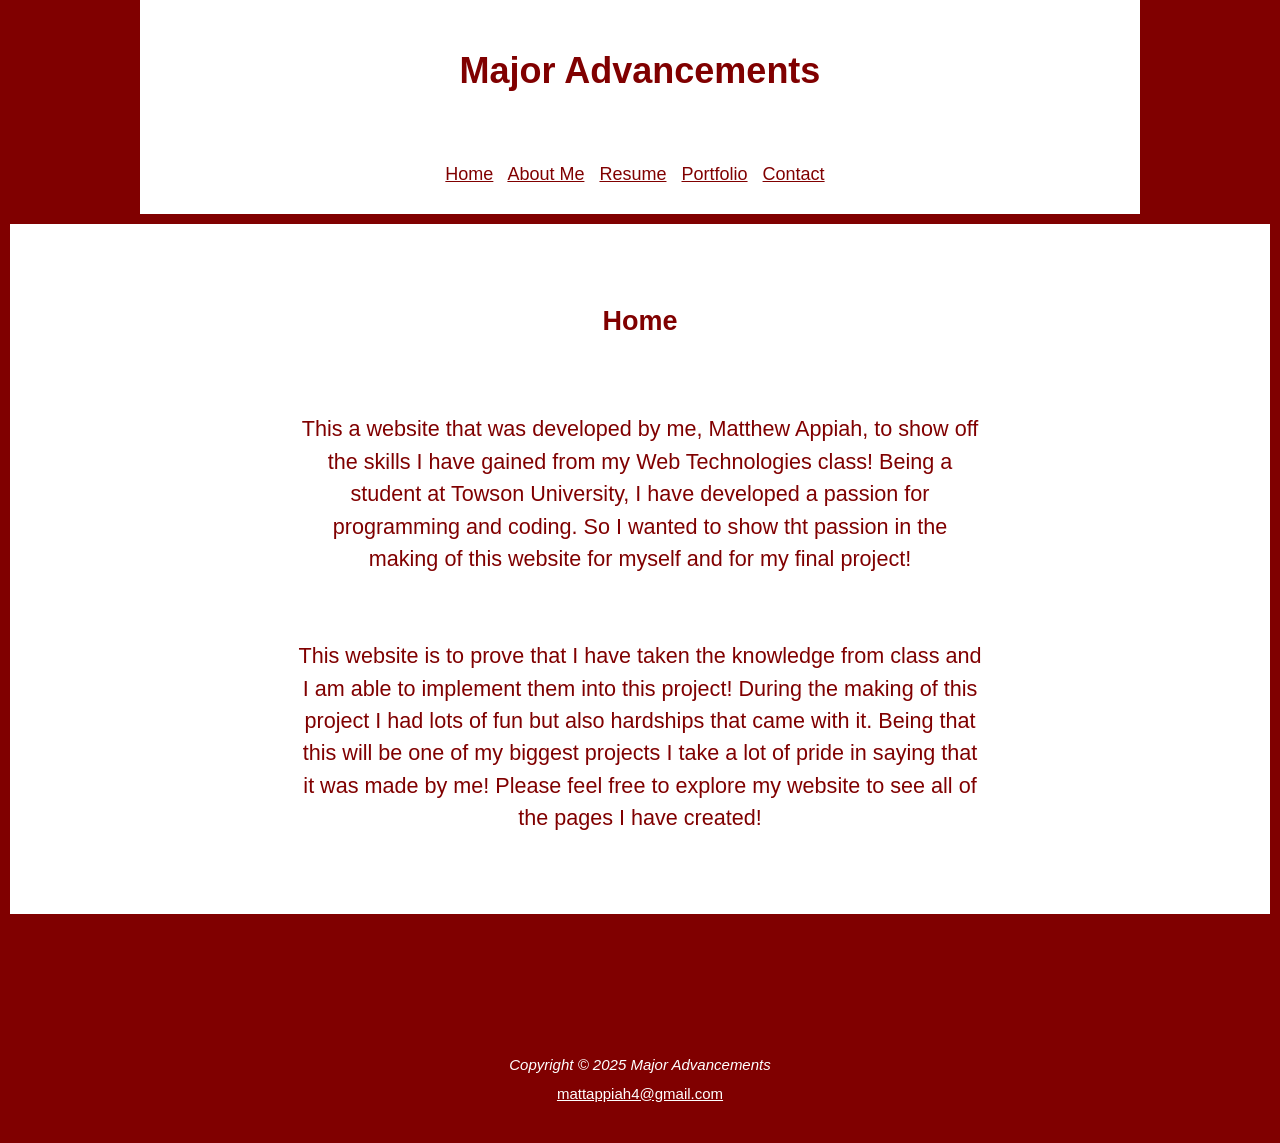
<file: index.html>
<!DOCTYPE html>
<html lang="en">
<head>
    <meta charset="UTF-8">
    <meta name="viewport" content="width=device-width, initial-scale=1.0">
    <title>Major Advancements</title>
    <link href="matt.css" rel="stylesheet">
</head>

<body>
    <header>
        <h1> Major Advancements </h1>
    </header>
    <nav>
    <a href="index.html">Home</a> &nbsp;
    <a href="aboutme.html">About Me</a>  &nbsp;
    <a href="resume.html">Resume</a> &nbsp;
    <a href="portfolio.html">Portfolio</a> &nbsp;
    <a href="contact.html">Contact</a> &nbsp;
    </nav>
    <div class="condense">
    <main>
            <h2>Home</h2>
            <p class="large">This a website that was developed by me, Matthew Appiah, to show off the skills I have gained from my Web Technologies class! Being a student at Towson University, I have developed a passion for programming and coding.
            So I wanted to show tht passion in the making of this website for myself and for my final project!</p>
            <p class="large">This website is to prove that I have taken the knowledge from class and I am able to implement them into this project! During the making of this project I had lots of fun but also hardships that came with it. Being that this will be one
            of my biggest projects I take a lot of pride in saying that it was made by me! Please feel free to explore my website to see all of the pages I have created!</p>
            

    </main>
    </div>

</body>
<footer>
    <small> <i>Copyright &copy; 2025 Major Advancements</i> <br></small>
    <small><a href="mailto:mattappiah4@gmail.com">mattappiah4@gmail.com</a>
</footer>
</html>
</file>
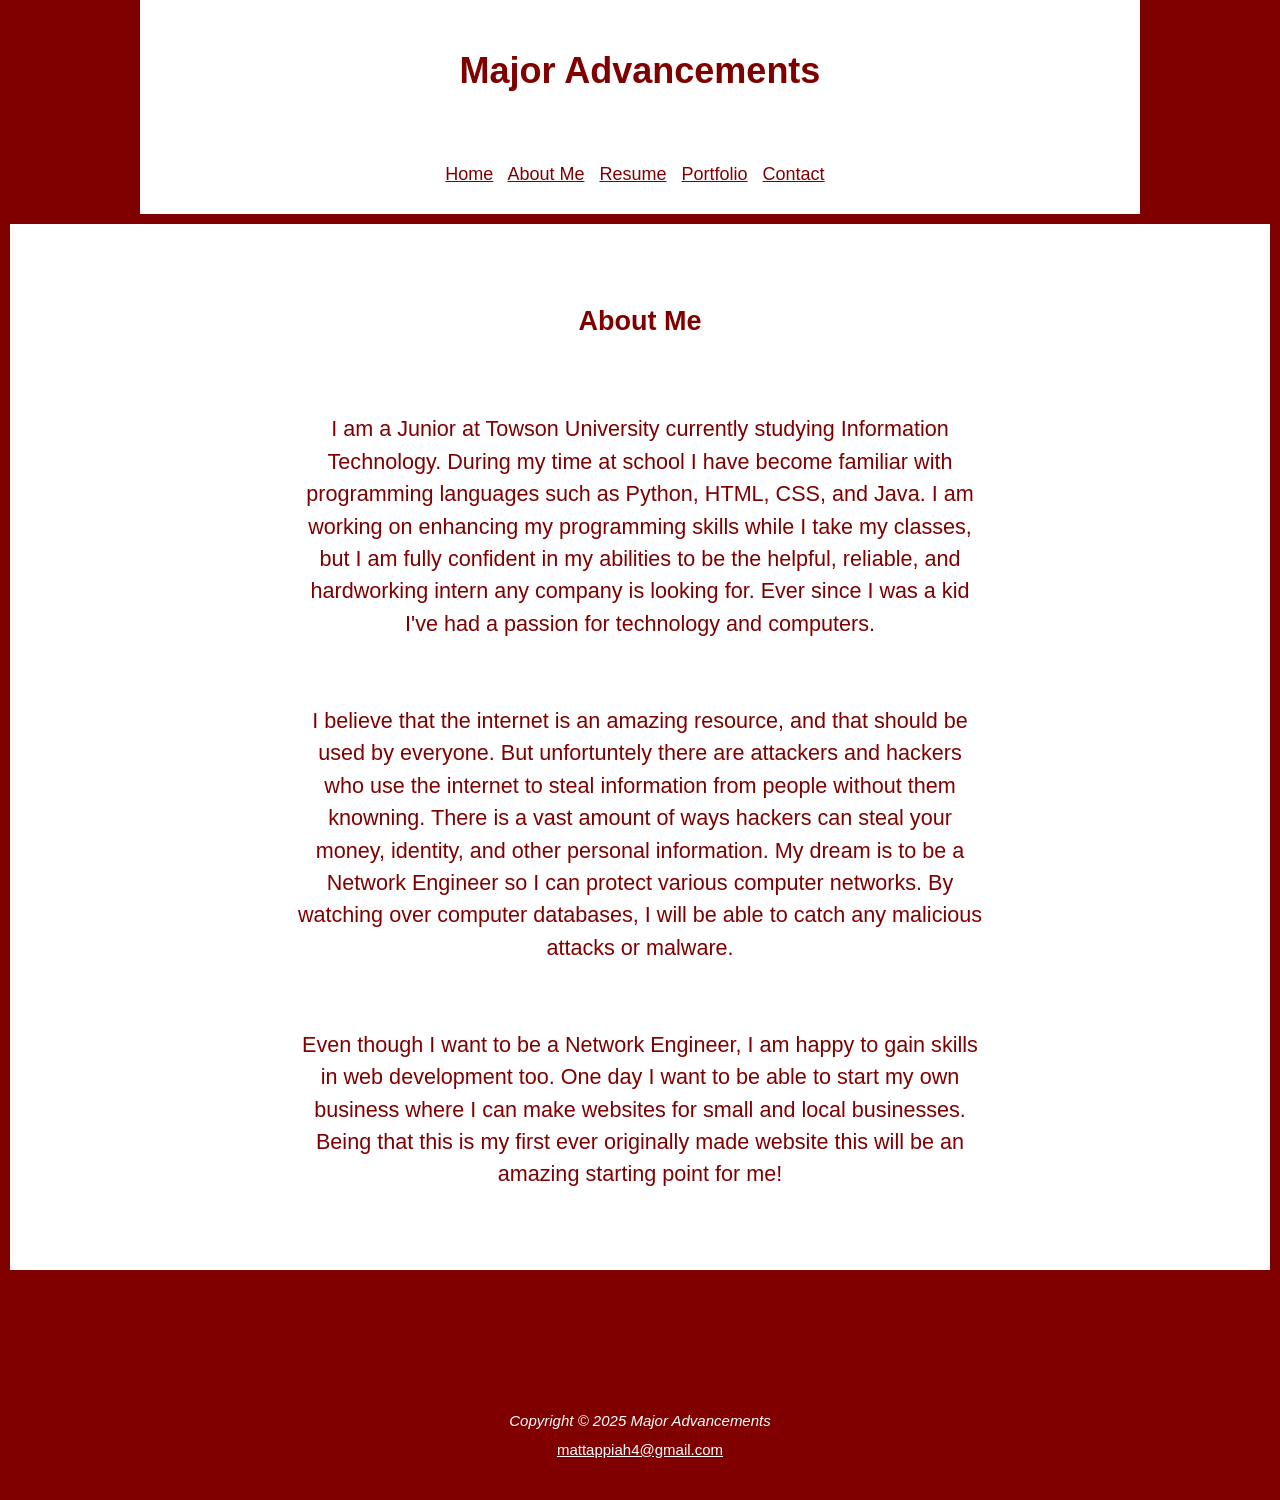
<file: aboutme.html>
<!DOCTYPE html>
<html lang="en">
<head>
    <meta charset="UTF-8">
    <meta name="viewport" content="width=device-width, initial-scale=1.0">
    <title>Major Advancements</title>
    <link href="matt.css" rel="stylesheet">
</head>

<body>
    <header>
        <h1> Major Advancements </h1>
    </header>
    <nav>
    <a href="index.html">Home</a> &nbsp;
    <a href="aboutme.html">About Me</a>  &nbsp;
    <a href="resume.html">Resume</a> &nbsp;
    <a href="portfolio.html">Portfolio</a> &nbsp;
    <a href="contact.html">Contact</a> &nbsp; 
    </nav>
    <div class="condense">
        <main>
            <h2>About Me</h2>
        <p class="large">I am a Junior at Towson University currently studying Information Technology.
            During my time at school I have become familiar with programming languages such as Python, HTML, CSS, and Java.
            I am working on enhancing my programming skills while I take my classes, but I am fully confident in my abilities to
            be the helpful, reliable, and hardworking intern any company is looking for. Ever since I was a kid I've had a passion for technology and computers.</p>
            <p class="large">I believe that the internet is an amazing resource, and that should be used by everyone. But unfortuntely there are attackers and hackers who use the internet to steal information from people without them knowning.
            There is a vast amount of ways hackers can steal your money, identity, and other personal information. My dream is to be a Network Engineer so I can protect various computer networks.
            By watching over computer databases, I will be able to catch any malicious attacks or malware.</p>
            <p class="large">Even though I want to be a Network Engineer, I am happy to gain skills in web development too. One day I want to be able to
            start my own business where I can make websites for small and local businesses. Being that this is my first ever originally made website this will be an amazing starting point for me!
            </p>

    </main>
    </div>
    
   

</body>
<footer>
    <small> <i>Copyright &copy; 2025 Major Advancements</i> <br></small>
    <small><a href="mattappiah4@gmail.com">mattappiah4@gmail.com</a>
</footer>
</html>
</file>
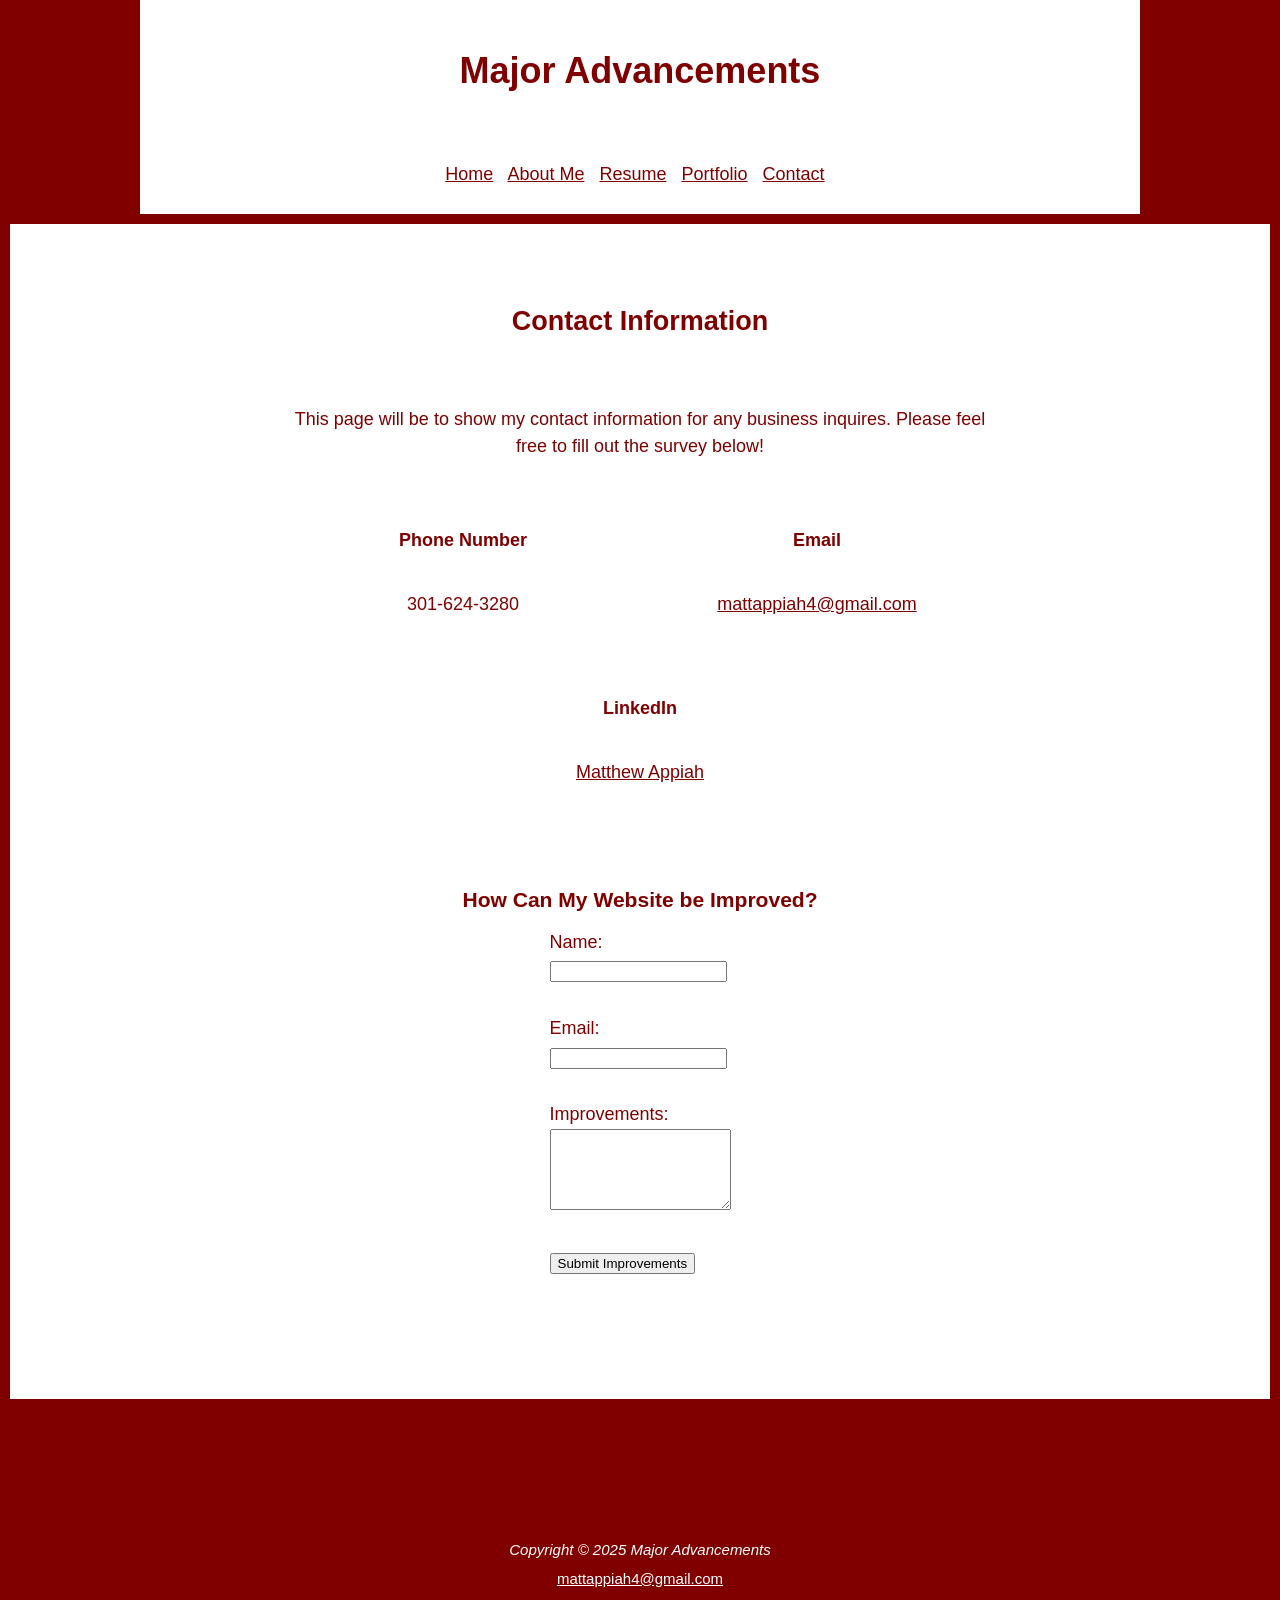
<file: contact.html>
<!DOCTYPE html>
<html lang="en">
<head>
    <meta charset="UTF-8">
    <meta name="viewport" content="width=device-width, initial-scale=1.0">
    <title>Contact</title>
    <link href="matt.css" rel="stylesheet">
</head>
<body>
    <header>
        <h1>Major Advancements</h1>
    </header>

<nav>
<a href="index.html">Home</a> &nbsp;
<a href="aboutme">About Me</a> &nbsp;
<a href="resume.html">Resume</a> &nbsp;
<a href="portfolio.html">Portfolio</a> &nbsp;
<a href="contact.html">Contact</a> &nbsp;
</nav>
    <div class="condense">
    <main>
        <h2>Contact Information</h2>
        <p>This page will be to show my contact information for any business inquires. Please feel free to fill out the survey below!</p>
        
        <div class="contact-info">
    <div class="contact-item">
        <strong>Phone Number</strong>
        <p>301-624-3280</p>
    </div>
    <div class="contact-item">
        <strong>Email</strong>
        <p><a href="mailto:mattappiah4@gmail.com">mattappiah4@gmail.com</a></p>
    </div>
    <div class="contact-item">
        <strong>LinkedIn</strong>
        <p><a href="https://www.linkedin.com/in/matthew-appiah-6b1918172/">Matthew Appiah</a></p>
    </div>
</div>
        <h3>How Can My Website be Improved?</h3>
       <div class="center-form">
        <form action="thankyou.html" method="POST"> 
            <label for="name">Name:</label><br>
            <input type="text" id="name" name="name" required><br><br>
          
            <label for="email">Email:</label><br>
            <input type="email" id="email" name="email" required><br><br>
          
            <label for="message">Improvements:</label><br>
            <textarea id="message" name="message" rows="5" required></textarea><br><br>
          
            <input type="submit" value="Submit Improvements">
          </form>
       </div>
          <script>
            document.addEventListener("submit", function(e){
                e.preventDefault();
            const data={
                name: document.getElementById("name").value,
                email: document.getElementById("email").value, 
                message: document.getElementById("message").value
            };
            localStorage.setItem("formData", JSON.stringify(data));
            window.location.href="thankyou.html";
        });
          </script>
          <br>
          <br>
          <br>
        </div>

    </main>
</body>
<footer>
    <small>
        <i>Copyright &copy; 2025 Major Advancements</i>
        <br>
        <a href="mattappiah4@gmail.com">mattappiah4@gmail.com</a>
    </small>
</footer>
</html>
</file>
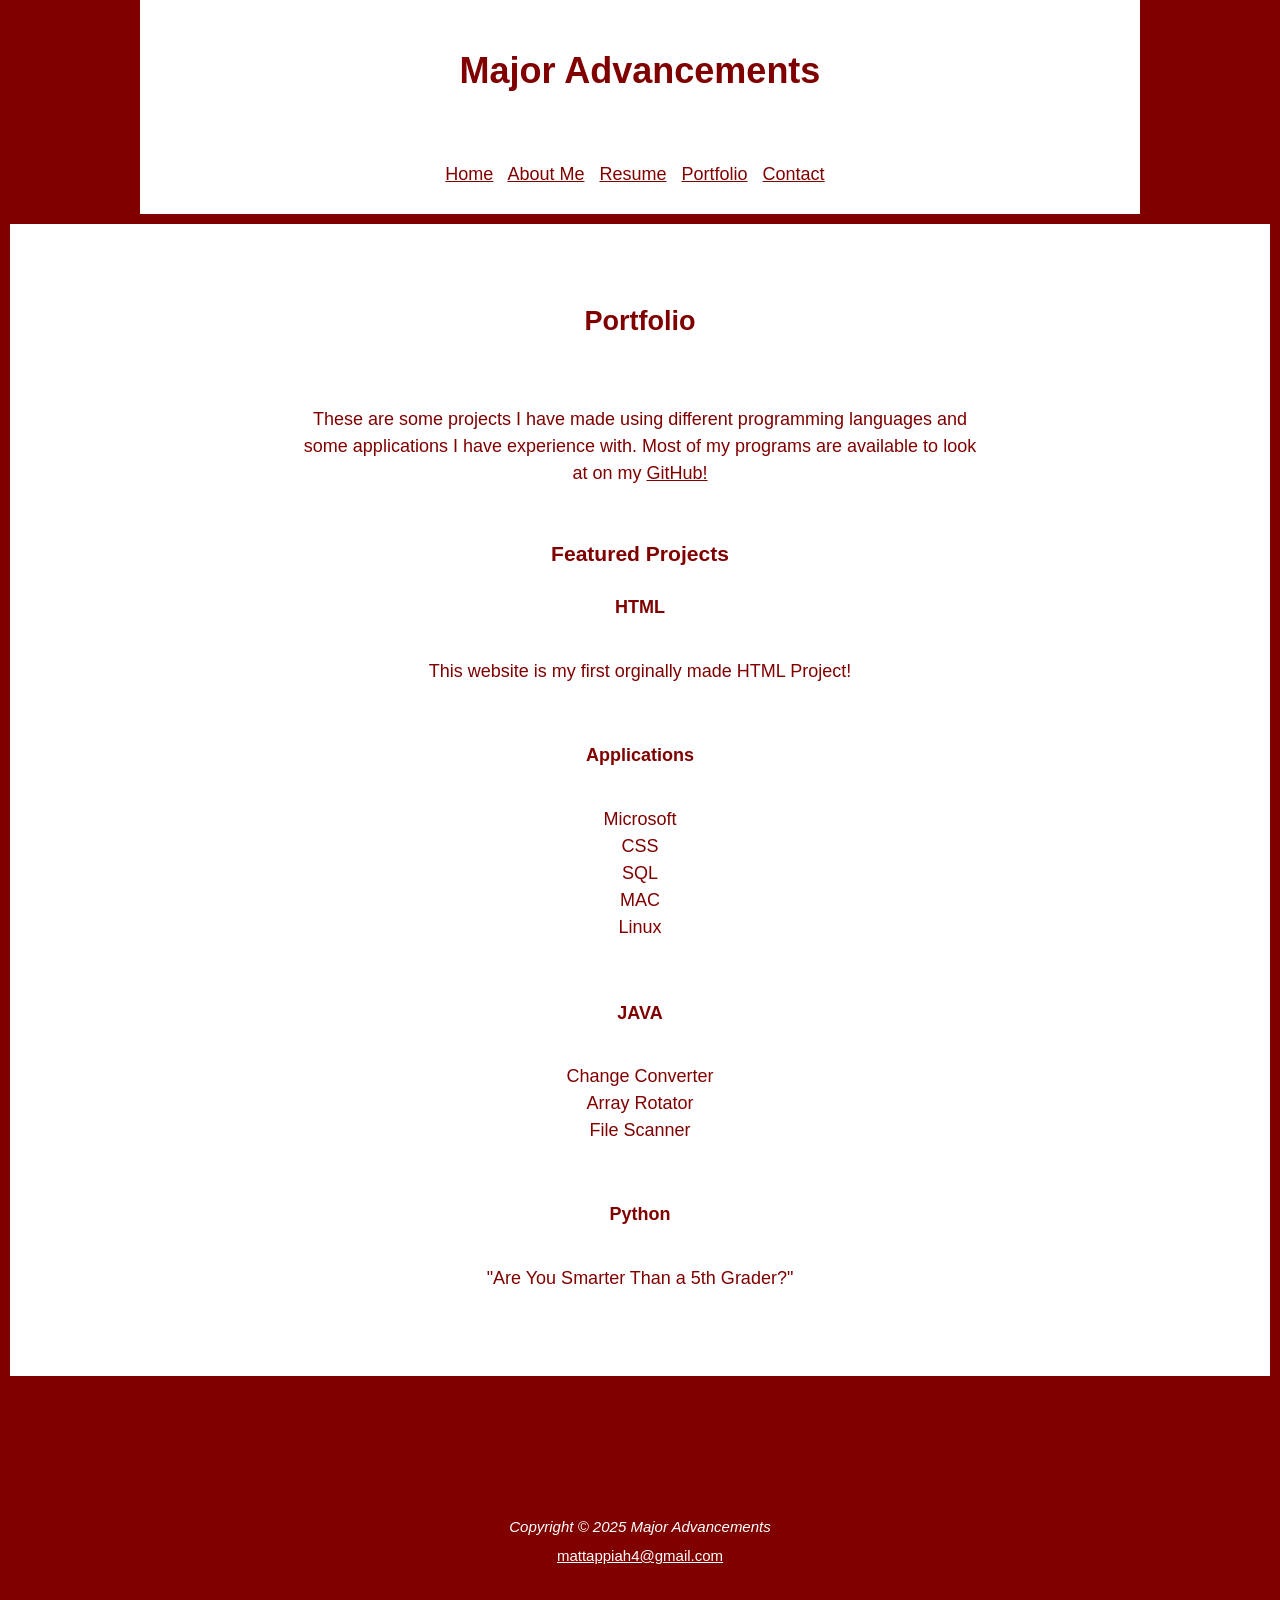
<file: portfolio.html>
<!DOCTYPE html>
<html lang="en">
<head>
    <meta charset="UTF-8">
    <meta name="viewport" content="width=device-width, initial-scale=1.0">
    <title>Major Advancements</title>
    <link href="matt.css" rel="stylesheet">
</head>

<body>
    <header>
        <h1> Major Advancements </h1>
    </header>
    <nav>
    <a href="index.html">Home</a> &nbsp;
    <a href="aboutme.html">About Me</a>  &nbsp;
    <a href="resume.html">Resume</a> &nbsp;
    <a href="portfolio.html">Portfolio</a> &nbsp;
    <a href="contact.html">Contact</a> &nbsp;
    </nav>
    <div class="condense">
    <main>
            <h2>Portfolio</h2>
            <p>These are some projects I have made using different programming languages and some applications I have experience with. Most of my programs are available to look at on my <a href="https://github.com/mattappiah4">GitHub!</a></p>
            <h3>Featured Projects</h3>
            <table class="center-form">
                <tr>
                    <td><b>HTML</b><p>This website is my first orginally made HTML Project!</p></td>
                    <td><b>Applications</b><p>Microsoft<br>CSS<br>SQL<br>MAC<br>Linux</p></td>
                </tr>
                <td><b>JAVA</b><p>Change Converter <br> Array Rotator <br> File Scanner</p></td>
                <td><b>Python</b><p>"Are You Smarter Than a 5th Grader?"</p></td>
            </table>


    </main>
   </div>

</body>
<footer>
    <small> <i>Copyright &copy; 2025 Major Advancements</i> <br></small>
    <small><a href="mattappiah4@gmail.com">mattappiah4@gmail.com</a>
</footer>
</html>
</file>
<file: matt.css>
A{
    color: maroon;

}
body{
    background-color: maroon;
    color:white;
    font-family: Tahoma, Arial, sans-serif;
    margin:0;
    padding: 10px;
    line-height:1.6;
    font-size: 14px;
}
header{
text-align:center;
background-color: white;
color: maroon;
padding: 15px 20px;

}

header a{
    text-decoration: none;
    color:Maroon;
    background-color: white;
    padding: 10px;
    margin: 10px auto;
    display: inline-block;

}
header, nav{
    background-color: white;
    color:maroon;
    text-align: center;
    padding: 1em;
    max-width: 1000px;
    margin: 0 auto;
}
nav{
    text-align: center;
    background-color: white;
    padding-bottom:25px
}
main{
    background-color: white;
    margin: 10px auto 100px;
    padding: 2em;
    max-width: 800px;
    width:100%;
}
footer{
    background-color:maroon;
    color:white;
    text-align: center;
    padding:2em;
}
footer a{
    color:white;
}
p{
    text-align:center;
    margin-bottom: 1em;
    line-height: 1.5;
    color:maroon;
    padding: 1em;
}
h2, h3{
    margin-top: 1.5em;
    margin-bottom: 0.5em;
    color:maroon;
}
h2{
    text-align:center;
    padding-bottom:1em;
}
.large{
    font-size: 1.2em;
}
img {
    max-width: 100%;
    height: auto;
    display: block;
    margin: 0 auto;
    border-top: 5px solid black;
    border-bottom: 3px solid black;
    border-left: 3px solid black;
    border-right: 4px solid black;
}
.image-wrapper{
display: flex;
justify-content: center;
}
h3{
    text-align:center;
}
.center-form{
    display:flex;
    justify-content: center;
    align-items:center;
    color:maroon;
}
nav a:hover{
color:navy;
}

td{
padding: 10px;
color:maroon;
font-weight:bold ;
text-align:center;
display: block;
}
td p{
        font-weight: 100;
    }

.condense{
margin: 10px;
background-color: white;
}
@media (max-width: 357px){
    body{
        font-size: 12px;
        padding: 8px;
    }
}
@media (min-width: 600px){
    body{
        font-size: 15px;
        padding: 16px;
    }
}
@media (max-width: 768px){
    header a{
        display: block;
        margin: 10px auto;
    }
}
@media(min-width: 1024px){
    body{
        font-size: 18px;
        padding: 38px;
    }
}
.script{
    margin: 3em;
}
#contact{
    h2,p{
        padding: 1em;
    }
}
*,
*::before,
*::after {
  box-sizing: border-box;
}

html, body {
  width: 100%;
  height: 100%;
  margin: 0;
  padding: 0;
}
.contact-info{
    display: flex;
    justify-content: space-around;
    gap: 20px;
    flex-wrap: wrap;
    padding: 20px;
    background-color: white;
    color: maroon;
    text-align: center;
    border-radius: 10px;
}
.contact-item {
    flex: 1 1 250px; 
    padding: 10px;
    box-sizing: border-box;
}
</file>
